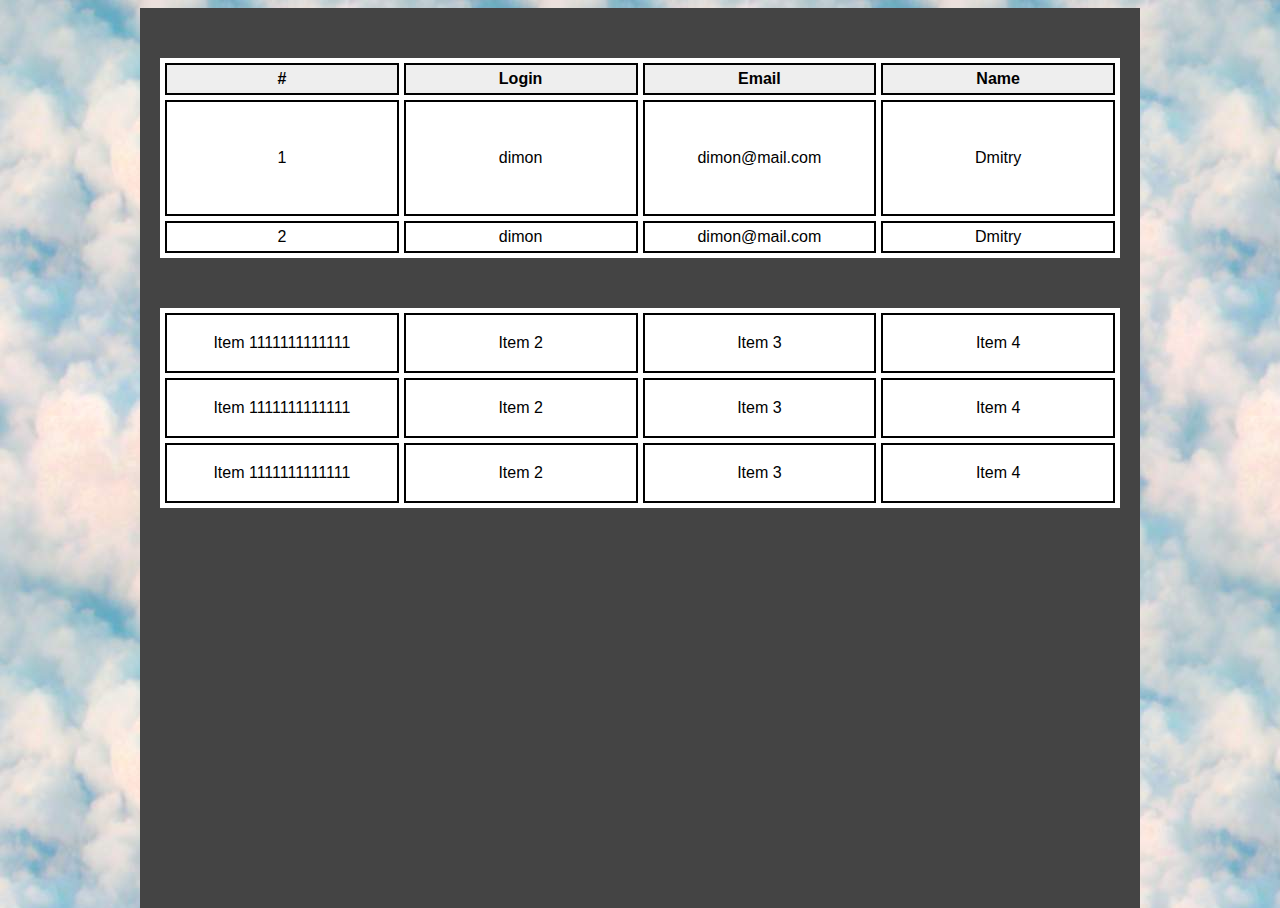
<file: index.html>
<!DOCTYPE html>
<html lang="en">

<head>
    <meta charset="UTF-8">
    <title>Изучаем HTML</title>
    <link rel="stylesheet" href="css/style.css">
</head>

<body>
    <div class="main-holder">
        <table class="user-table">
            <thead>
                <tr>
                    <th>#</th>
                    <th>Login</th>
                    <th>Email</th>
                    <th>Name</th>
                </tr>
            </thead>
            <tbody>
                <tr>
                    <td>1</td>
                    <td>dimon</td>
                    <td>dimon@mail.com</td>
                    <td>Dmitry</td>
                </tr>
            </tbody>
            <tfoot>
                <tr>
                    <td>2</td>
                    <td>dimon</td>
                    <td>dimon@mail.com</td>
                    <td>Dmitry</td>
                </tr>
            </tfoot>
        </table>
        <table class="user-table">
            <tr>
                <td>Item 1111111111111</td>
                <td>Item 2</td>
                <td>Item 3</td>
                <td>Item 4</td>
            </tr>
            <tr>
                <td>Item 1111111111111</td>
                <td>Item 2</td>
                <td>Item 3</td>
                <td>Item 4</td>
            </tr>
            <tr>
                <td>Item 1111111111111</td>
                <td>Item 2</td>
                <td>Item 3</td>
                <td>Item 4</td>
            </tr>
        </table>
    </div>
</body>

</html>
</file>
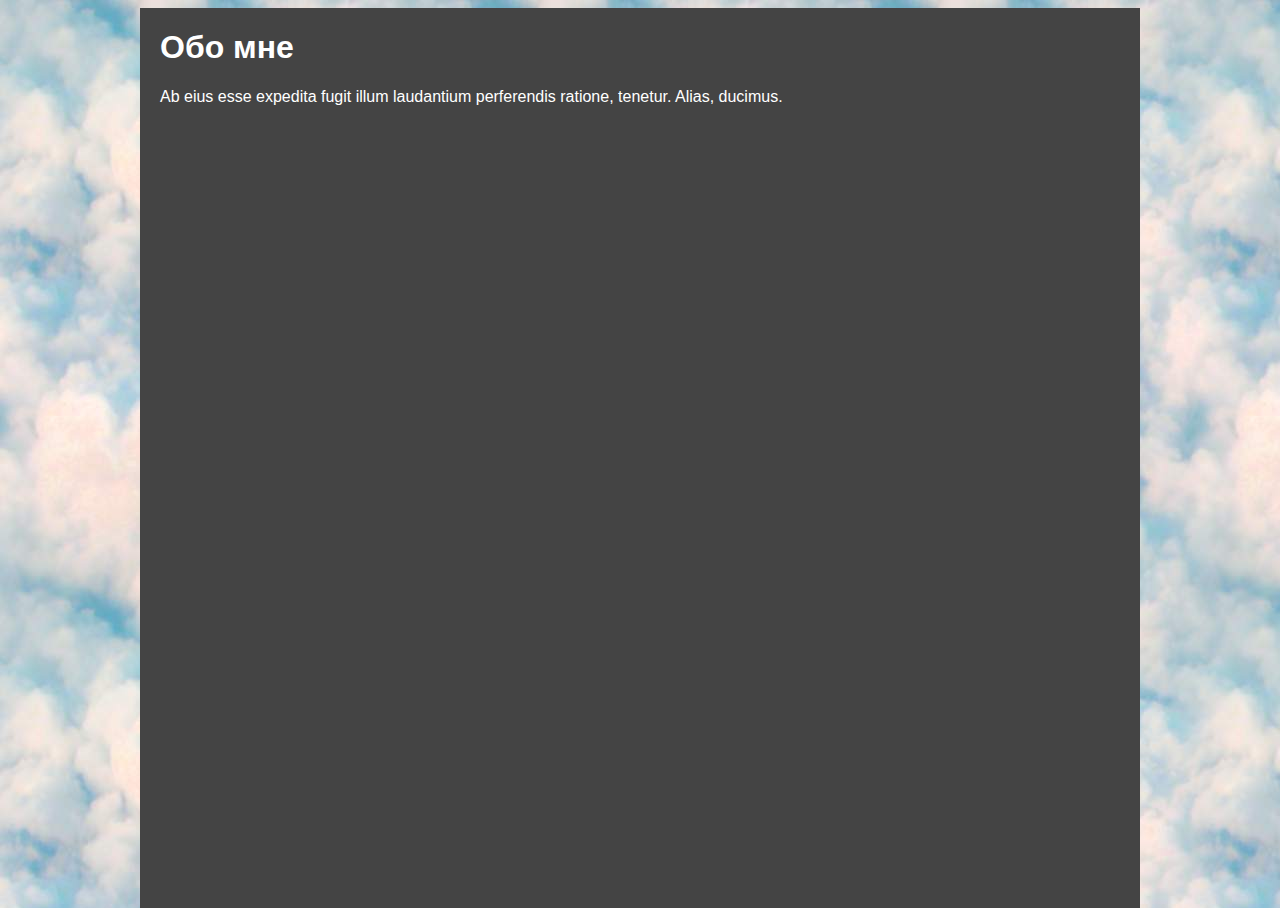
<file: about.html>
<!doctype html>
<html lang="en">
<head>
    <meta charset="UTF-8">
    <title>Обо мне</title>
    <link rel="stylesheet" href="css/style.css">
</head>
<body>
    <div class="main-holder">
        <h1>Обо мне</h1>
        <p>Ab eius esse expedita fugit illum laudantium perferendis ratione, tenetur. Alias, ducimus.</p>
    </div>

</body>
</html>
</file>
<file: css/style.css>
html,
body {
  height: 100%;
  overflow: hidden;
}
body {
  background: url("../img/03_400x600.jpg") repeat;
}
.main-holder {
  min-height: 100%;
  overflow: auto;
  padding: 0 20px;
  font-family: sans-serif;
  width: 960px;
  margin: 0 auto;
  color: white;
  background-color: #444;
}
.user-table {
  margin: 50px auto 50px;
  width: 100%;
  height: 200px;
  background: #FFF;
  color: black;
  border-spacing: 5px;
}
.user-table td {
  width: 25%;
  border: 2px solid black;
  padding: 5px;
  vertical-align: middle;
  text-align: center;
}
.user-table th {
  width: 25%;
  border: 2px solid black;
  padding: 5px;
  background: #EEE;
}
</file>
